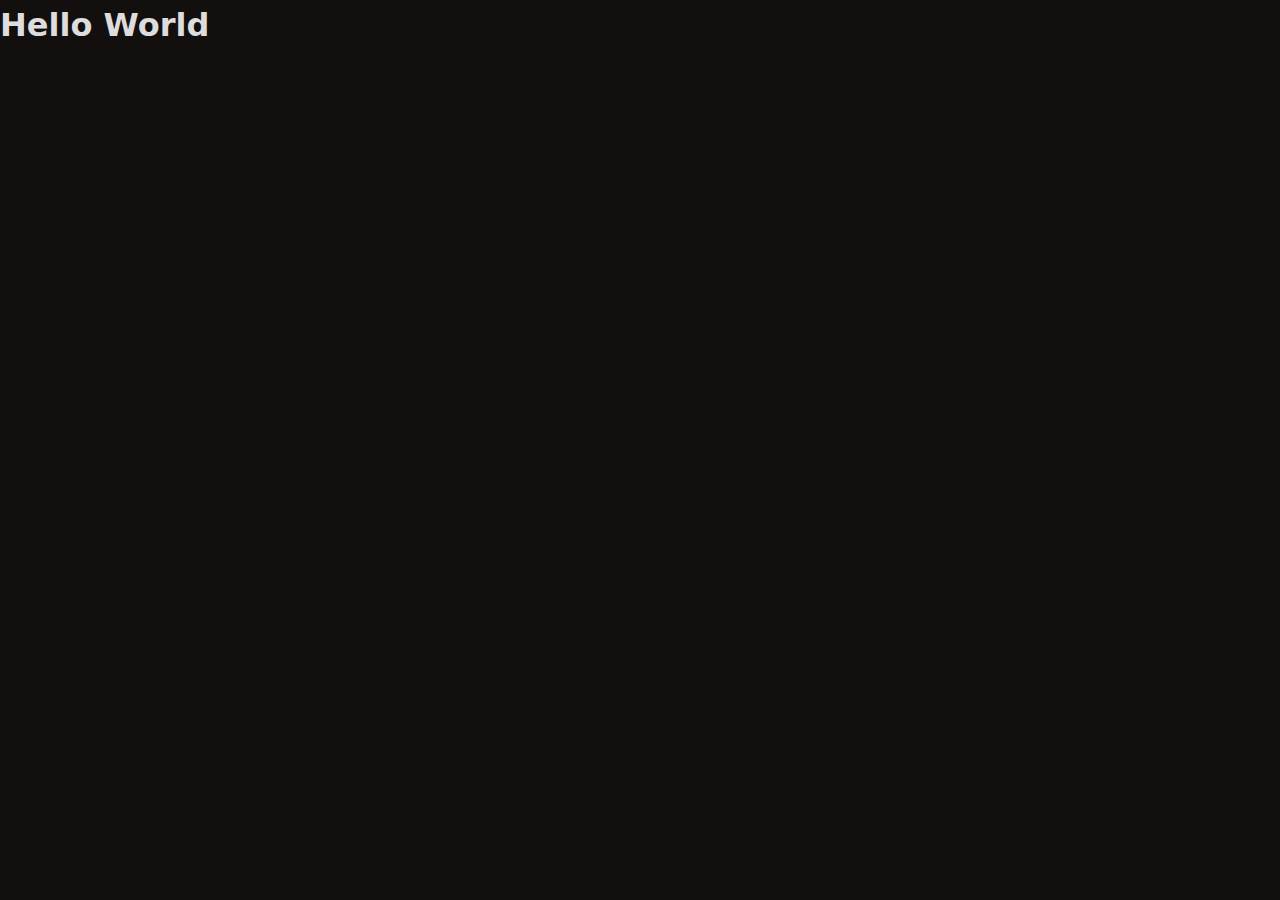
<file: first_project/index.html>
<!DOCTYPE html>
<html lang="en">
	<head>
		<meta charset="UTF-8" />
		<meta name="viewport" content="width=device-width, initial-scale=1.0" />
		<title>Document</title>
		<link rel="stylesheet" href="main.css" />
	</head>
	<body>
		<h1>Hello World</h1>
		<script src="index.js"></script>
	</body>
</html>
</file>
<file: first_project/main.css>
* {
	box-sizing: border-box;
	padding: 0;
	margin: 0;
}

body {
	font-family: system-ui, -apple-system, BlinkMacSystemFont, "Segoe UI", Roboto,
		Oxygen, Ubuntu, Cantarell, "Open Sans", "Helvetica Neue", sans-serif;
	font-size: 1rem;
	color: #ddd;
	background-color: #140f0f;
	line-height: 1.6;
}

h1,
h2,
h3,
h4,
h5,
h6 {
	font-family: "Poppins", system-ui, -apple-system, BlinkMacSystemFont,
		"Segoe UI", Roboto, Oxygen, Ubuntu, Cantarell, "Open Sans", "Helvetica Neue",
		sans-serif;
	font-weight: 700;
}

a {
	display: inline-block;
	text-decoration: none;
	color: #fff;
}

ul {
	list-style: none;
}

/* header */

header {
	display: flex;
	align-items: center;
	justify-content: center;
	position: fixed;
	top: 0;
	left: 0;
	inline-size: 100%;
	block-size: 4rem;
	border-block-end: 1px solid rgba(255, 255, 255, 0.092);
}

nav {
	inline-size: calc(100% - 8rem);
	display: flex;
	align-items: center;
	justify-content: space-between;
}

.mobile__nav {
	display: none;
}

.desktop__nav {
	position: relative;
	display: flex;
	align-items: center;
}

.desktop__nav-link {
	inline-size: 4.8rem;
	padding-block: 0.375rem;
	text-align: center;
	font-weight: 500;
}

.active {
	position: absolute;
	left: 0;
	z-index: -1;
	block-size: 2.25rem;
	inline-size: 4.8rem;
	border-radius: 8px;
	background-color: rgb(172, 113, 3);
}
</file>
